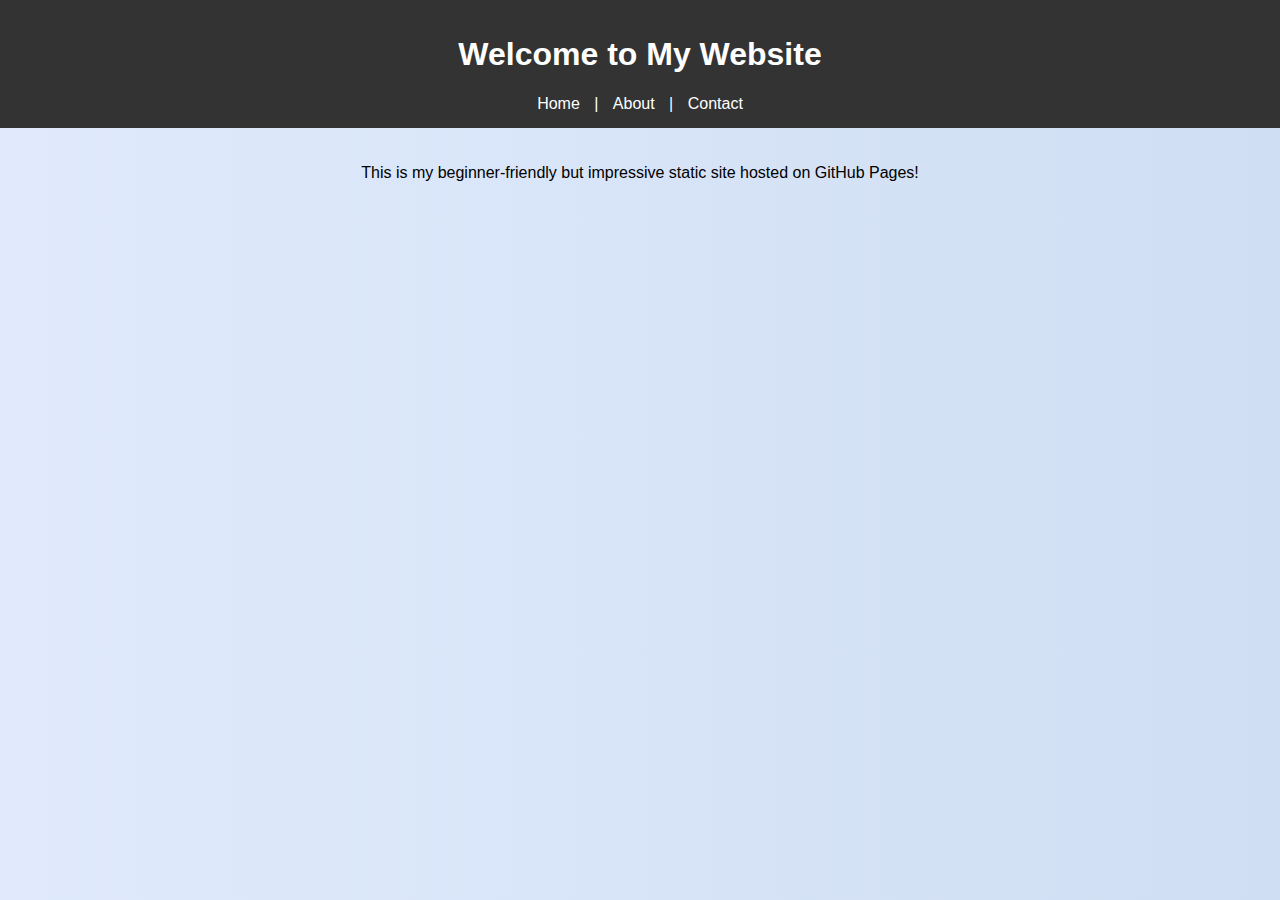
<file: index.html>
﻿<!DOCTYPE html>
<html>
<head>
    <meta charset="UTF-8">
    <title>My Impressive Website</title>
    <link rel="stylesheet" href="style.css">
    <link rel="icon" href="images/favicon.ico" type="image/x-icon">
</head>
<body>
    <header>
        <h1>Welcome to My Website</h1>
        <nav>
            <a href="index.html">Home</a> |
            <a href="about.html">About</a> |
            <a href="contact.html">Contact</a>
        </nav>
    </header>
    <main>
        <p>This is my beginner-friendly but impressive static site hosted on GitHub Pages!</p>
    </main>
</body>
</html>
</file>
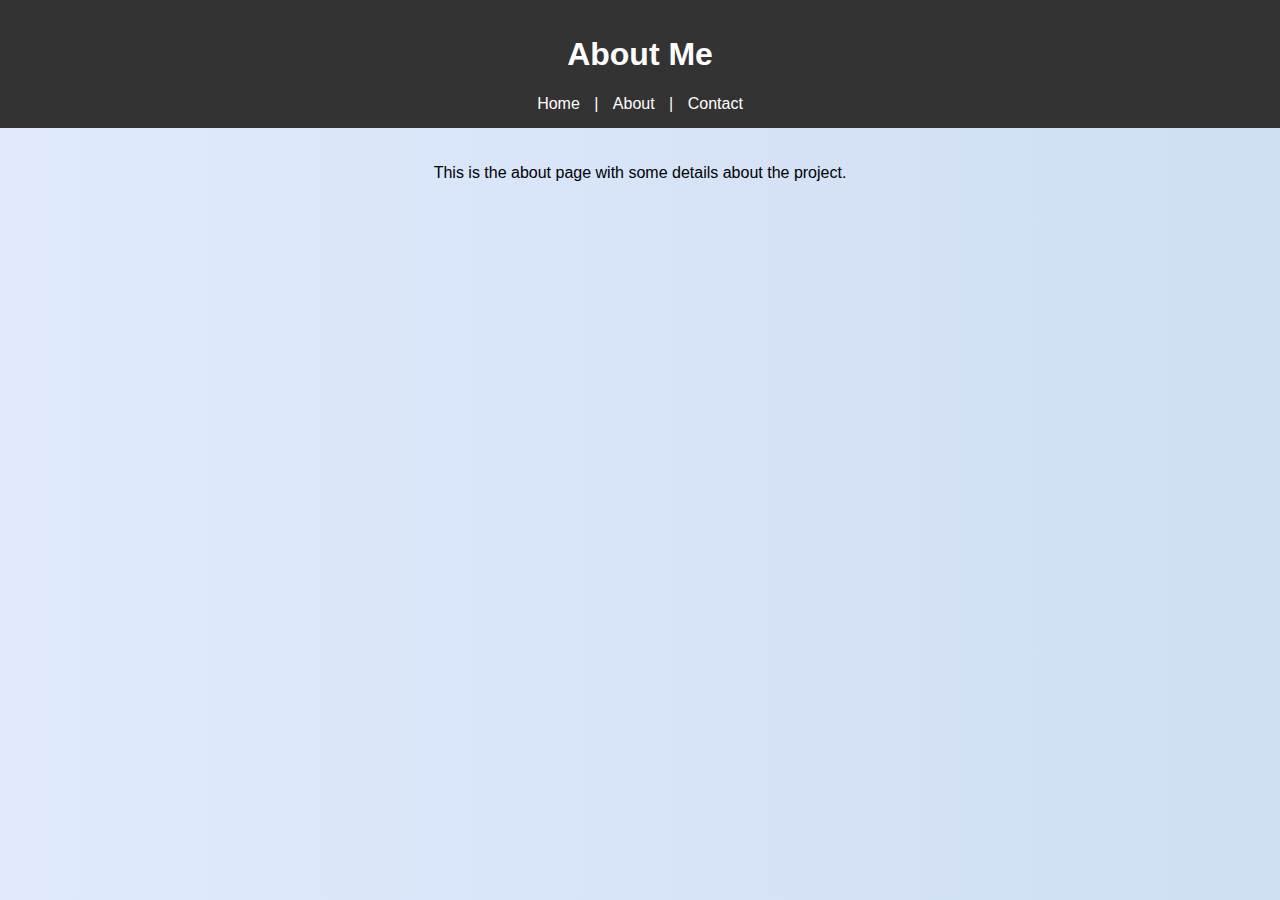
<file: about.html>
﻿<!DOCTYPE html>
<html>
<head>
    <meta charset="UTF-8">
    <title>About</title>
    <link rel="stylesheet" href="style.css">
</head>
<body>
    <header>
        <h1>About Me</h1>
        <nav>
            <a href="index.html">Home</a> |
            <a href="about.html">About</a> |
            <a href="contact.html">Contact</a>
        </nav>
    </header>
    <main>
        <p>This is the about page with some details about the project.</p>
    </main>
</body>
</html>
</file>
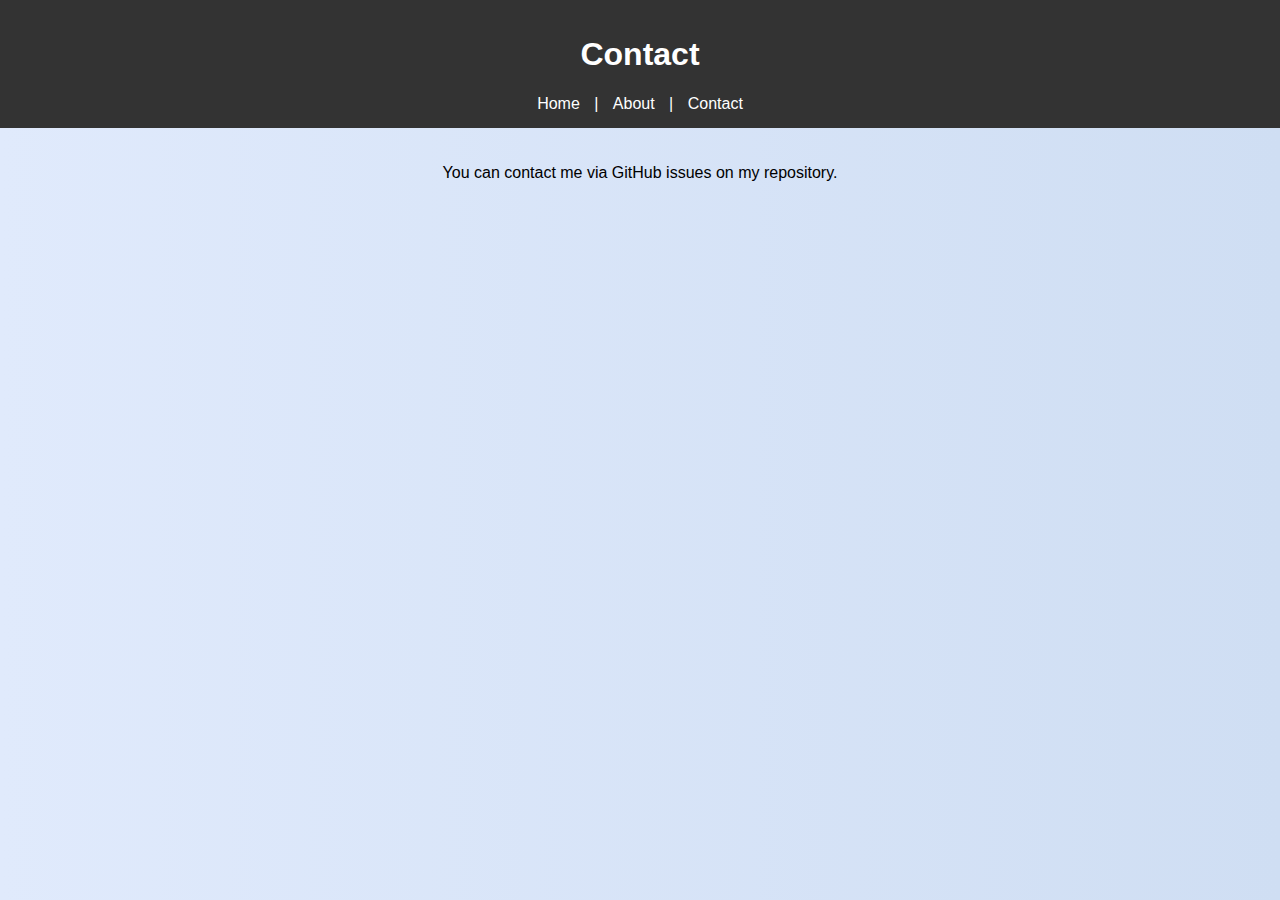
<file: contact.html>
﻿<!DOCTYPE html>
<html>
<head>
    <meta charset="UTF-8">
    <title>Contact</title>
    <link rel="stylesheet" href="style.css">
</head>
<body>
    <header>
        <h1>Contact</h1>
        <nav>
            <a href="index.html">Home</a> |
            <a href="about.html">About</a> |
            <a href="contact.html">Contact</a>
        </nav>
    </header>
    <main>
        <p>You can contact me via GitHub issues on my repository.</p>
    </main>
</body>
</html>
</file>
<file: style.css>
﻿body {
    font-family: Arial, sans-serif;
    margin: 0;
    padding: 0;
    background: linear-gradient(to right, #e0eafc, #cfdef3);
    animation: fadeIn 1.5s ease-in;
}
header {
    background-color: #333;
    color: white;
    padding: 15px;
    text-align: center;
}
nav a {
    color: white;
    text-decoration: none;
    margin: 0 10px;
}
main {
    padding: 20px;
    text-align: center;
}
@keyframes fadeIn {
    from { opacity: 0; }
    to { opacity: 1; }
}
</file>
